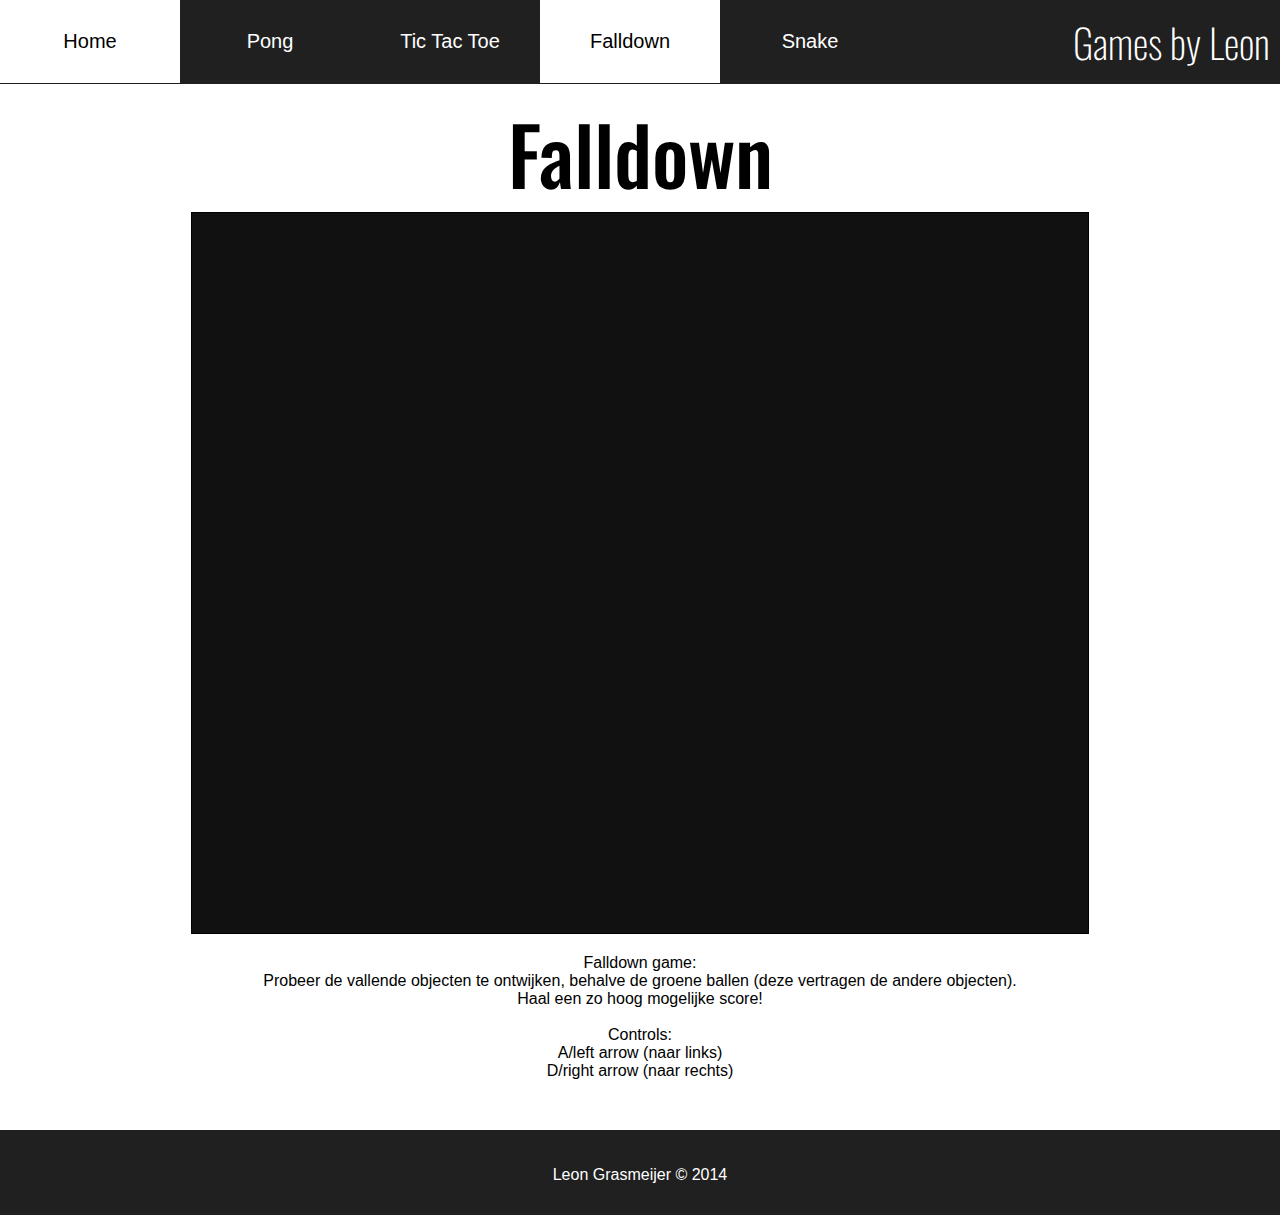
<file: falldown.html>
<html>
	<head>
		<title>Leon Games</title>
		
		<link href='http://fonts.googleapis.com/css?family=Oswald:400,700,300' rel='stylesheet' type='text/css'>
		<link href='http://fonts.googleapis.com/css?family=Open+Sans:400,300' rel='stylesheet' type='text/css'>
		<link rel="shortcut icon" href="images/joystick10.ico">
		<link rel="stylesheet" href="CSS/style.css">
		<link rel="stylesheet" href="CSS/falldown.css">
		<script src="JS/falldown.js"></script>
	</head>

	<body>
		<canvas id="canvas"></canvas>

		<header>
			<h2>Games by Leon</h2>
			<ul>
				<a href=""><li>
				Home
				</li></a><a href="pong.html"><li>
				Pong
				</li></a><a href="tictactoe.html"><li>
				Tic Tac Toe
				</li></a><a href="falldown.html"><li class="current">
				Falldown
				</li></a><a href="snake.html"><li>
				Snake
				</li></a>
			</ul>
		</header>

		<div id="content">
			<h1>Falldown</h1>

			<canvas id="falldown"></canvas>

			<p>
				Falldown game: <br>
				Probeer de vallende objecten te ontwijken, behalve de groene ballen (deze vertragen de andere objecten). <br>
				Haal een zo hoog mogelijke score! <br>
				<br>
				Controls: <br>
				A/left arrow (naar links) <br>
				D/right arrow (naar rechts)
			</p>
		</div>
			
		<footer>
			Leon Grasmeijer &copy; 2014
		</footer>
	</body>
</html>
</file>
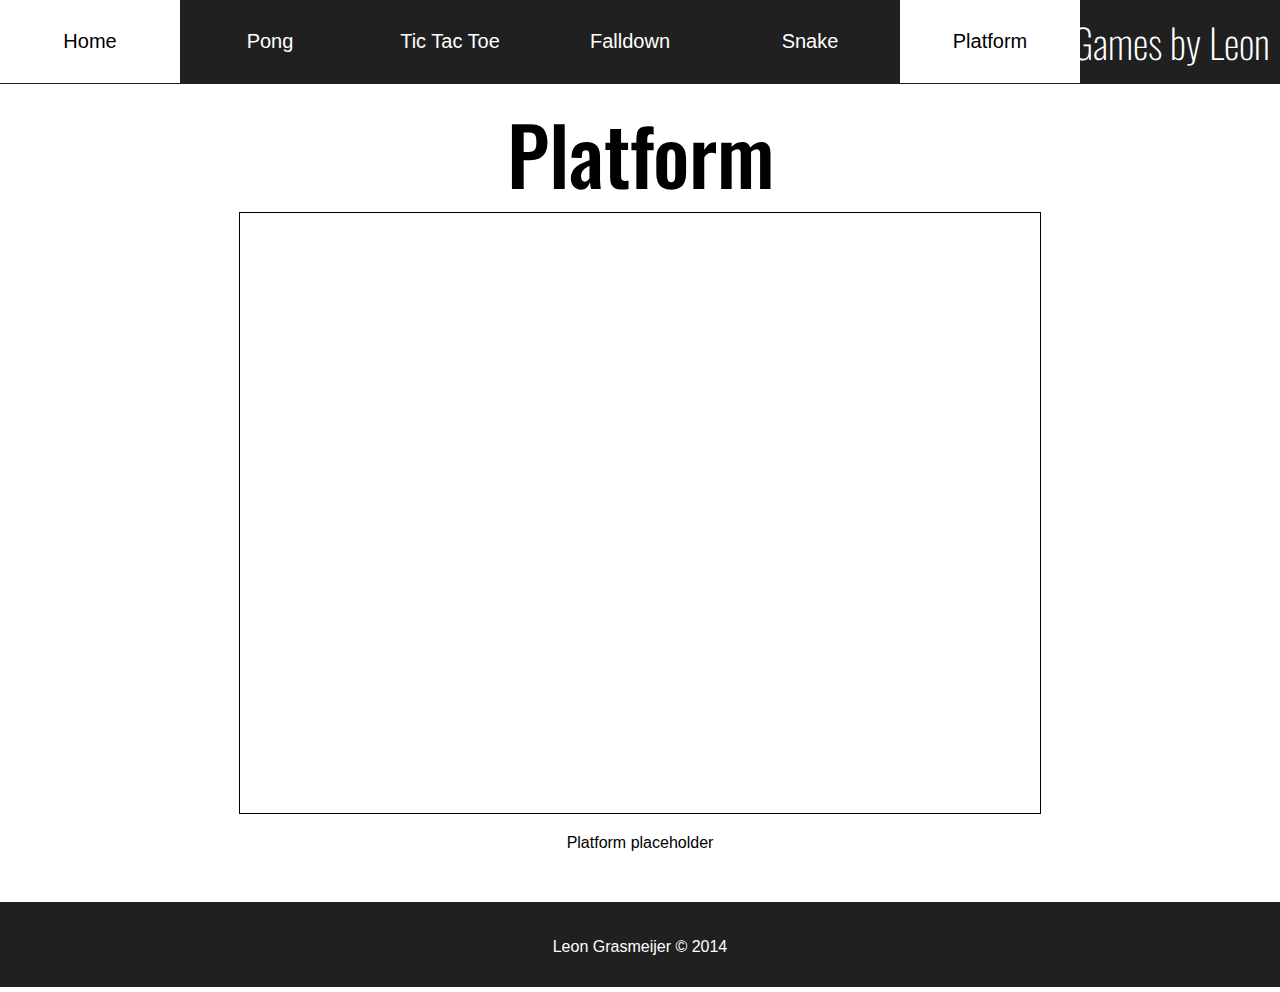
<file: platform.html>
<html>
	<head>
		<title>Leon Games</title>

		<link href='http://fonts.googleapis.com/css?family=Oswald:400,700,300' rel='stylesheet' type='text/css'>
		<link href='http://fonts.googleapis.com/css?family=Open+Sans:400,300' rel='stylesheet' type='text/css'>
		<link rel="shortcut icon" href="images/joystick10.ico">
		<link rel="stylesheet" href="CSS/style.css">
		<link rel="stylesheet" href="CSS/platform.css">

	</head>

	<body>
		<canvas id="canvas"></canvas>

		<header>
			<h2>Games by Leon</h2>
			<ul>
				<a href="index.html"><li>
				Home
				</li></a><a href="pong.html"><li>
				Pong
				</li></a><a href="tictactoe.html"><li>
				Tic Tac Toe
				</li></a><a href="falldown.html"><li>
				Falldown
				</li></a><a href="snake.html"><li>
				Snake
				</li></a><a href="platform.html"><li class="current">
				Platform
				</li></a>
			</ul>
		</header>

		<div id="content">
			<h1>Platform</h1>

			<canvas id="platform"></canvas>

			<p>
				Platform placeholder
			</p>
		</div>

		<footer>Leon Grasmeijer &copy; 2014</footer>
		<script src="JS/terrain.js"></script>
		<script src="JS/platform.js"></script>
	</body>
</html>
</file>
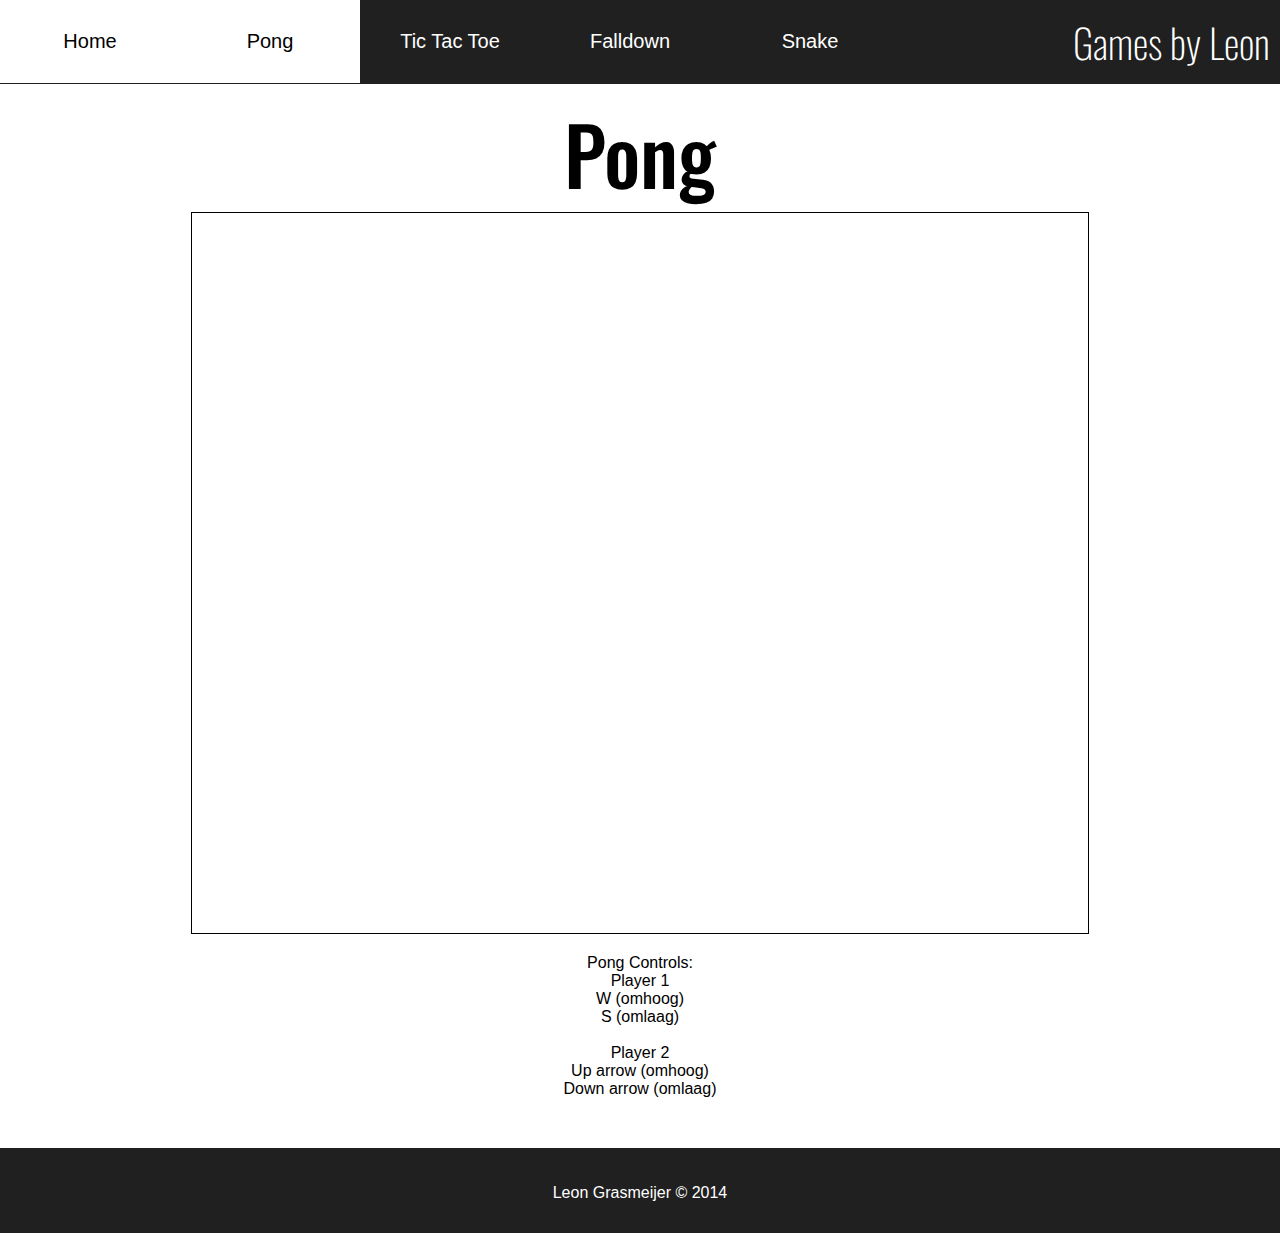
<file: pong.html>
<html>
	<head>
		<title>Leon Games</title>
		
		<link href='http://fonts.googleapis.com/css?family=Oswald:400,700,300' rel='stylesheet' type='text/css'>
		<link href='http://fonts.googleapis.com/css?family=Open+Sans:400,300' rel='stylesheet' type='text/css'>
		<link rel="shortcut icon" href="images/joystick10.ico">
		<link rel="stylesheet" href="CSS/style.css">
		<link rel="stylesheet" href="CSS/pong.css">
		<script src="JS/pong.js"></script>
	</head>

	<body>
		<canvas id="canvas"></canvas>

		<header>
			<h2>Games by Leon</h2>
			<ul>
				<a href="index.html"><li>
				Home
				</li></a><a href="pong.html"><li class="current">
				Pong
				</li></a><a href="tictactoe.html"><li>
				Tic Tac Toe
				</li></a><a href="falldown.html"><li>
				Falldown
				</li></a><a href="snake.html"><li>
				Snake
				</li></a>
			</ul>
		</header>

		<div id="content">
			<h1>Pong</h1>

			<canvas id="pong"></canvas>

			<p>
				Pong Controls: <br>
				Player 1 <br>
				W (omhoog) <br>
				S (omlaag) <br>
				<br>
				Player 2 <br>
				Up arrow (omhoog) <br>
				Down arrow (omlaag)
			</p>
		</div>
			
		<footer>
			Leon Grasmeijer &copy; 2014
		</footer>
	</body>
</html>
</file>
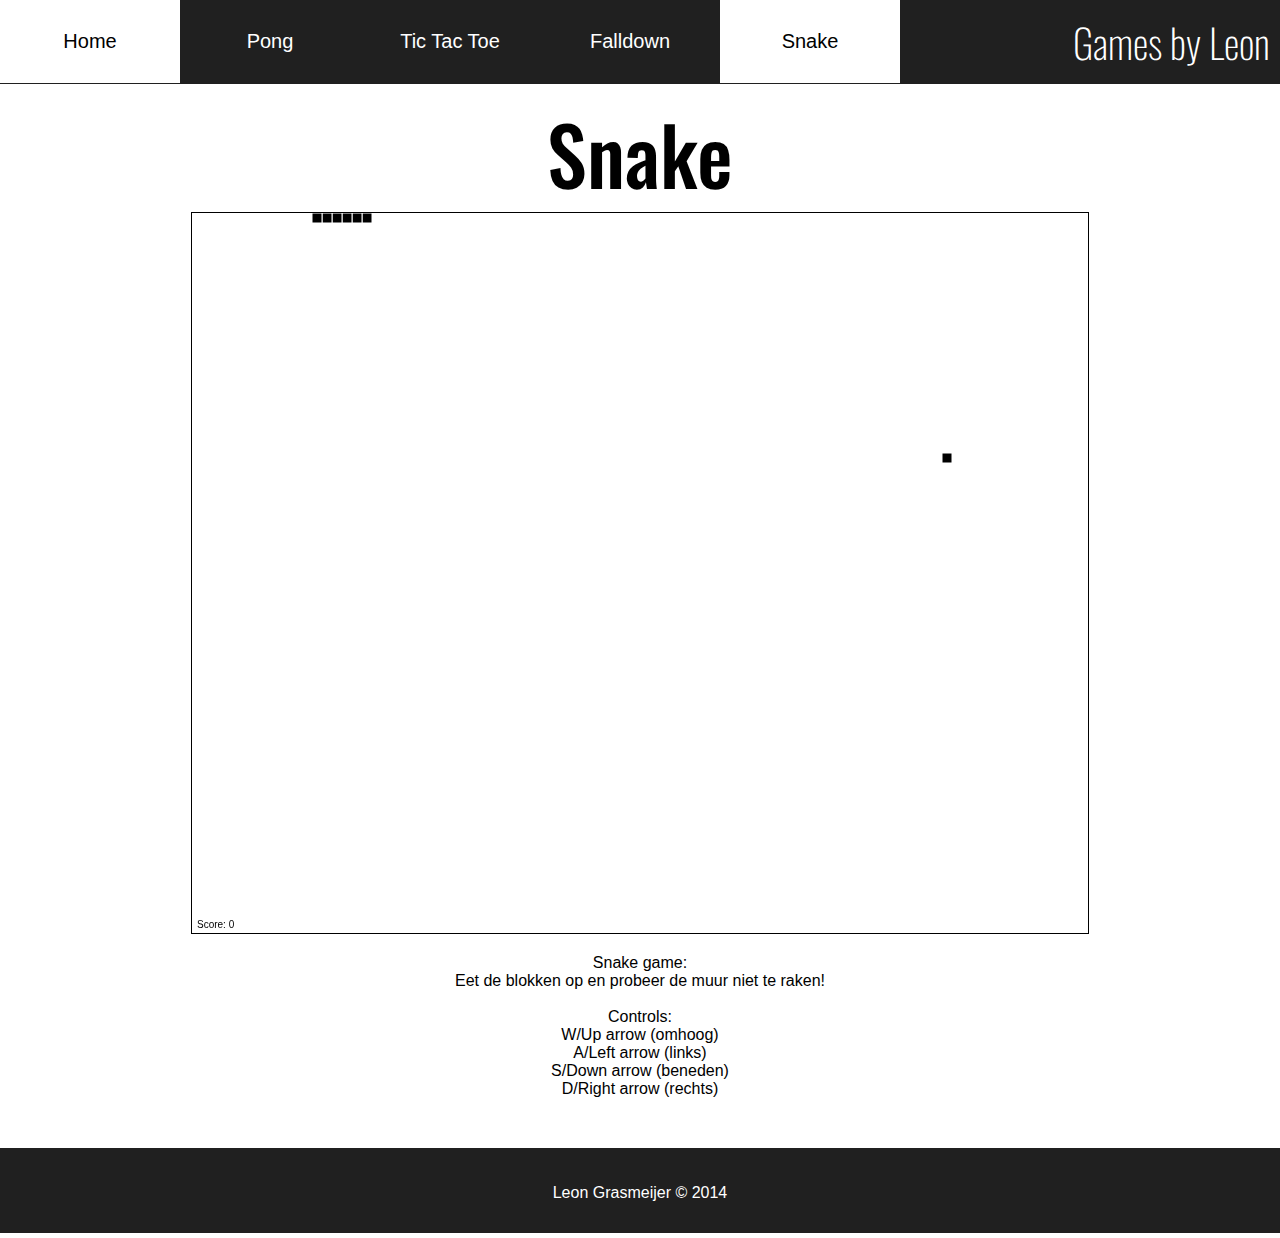
<file: snake.html>
<html>
	<head>
		<title>Leon Games</title>
		
		<link href='http://fonts.googleapis.com/css?family=Oswald:400,700,300' rel='stylesheet' type='text/css'>
		<link href='http://fonts.googleapis.com/css?family=Open+Sans:400,300' rel='stylesheet' type='text/css'>
		<link rel="shortcut icon" href="images/joystick10.ico">
		<link rel="stylesheet" href="CSS/style.css">
		<link rel="stylesheet" href="CSS/snake.css">
		<script src="JS/snake.js"></script>
	</head>

	<body>
		<header>
			<h2>Games by Leon</h2>
			<ul>
				<a href="index.html"><li>
				Home
				</li></a><a href="pong.html"><li>
				Pong
				</li></a><a href="tictactoe.html"><li>
				Tic Tac Toe
				</li></a><a href="falldown.html"><li>
				Falldown
				</li></a><a href="snake.html"><li class="current">
				Snake
				</li></a>
			</ul>
		</header>

		<div id="content">
			<h1>Snake</h1>
			
			<canvas id="snake"></canvas>

			<p>
				Snake game: <br>
				Eet de blokken op en probeer de muur niet te raken! <br>
				<br>
				Controls: <br>
				W/Up arrow (omhoog) <br>
				A/Left arrow (links) <br>
				S/Down arrow (beneden) <br>
				D/Right arrow (rechts)
			</p>
		</div>
			
		<footer>
			Leon Grasmeijer &copy; 2014
		</footer>
	</body>
</html>
</file>
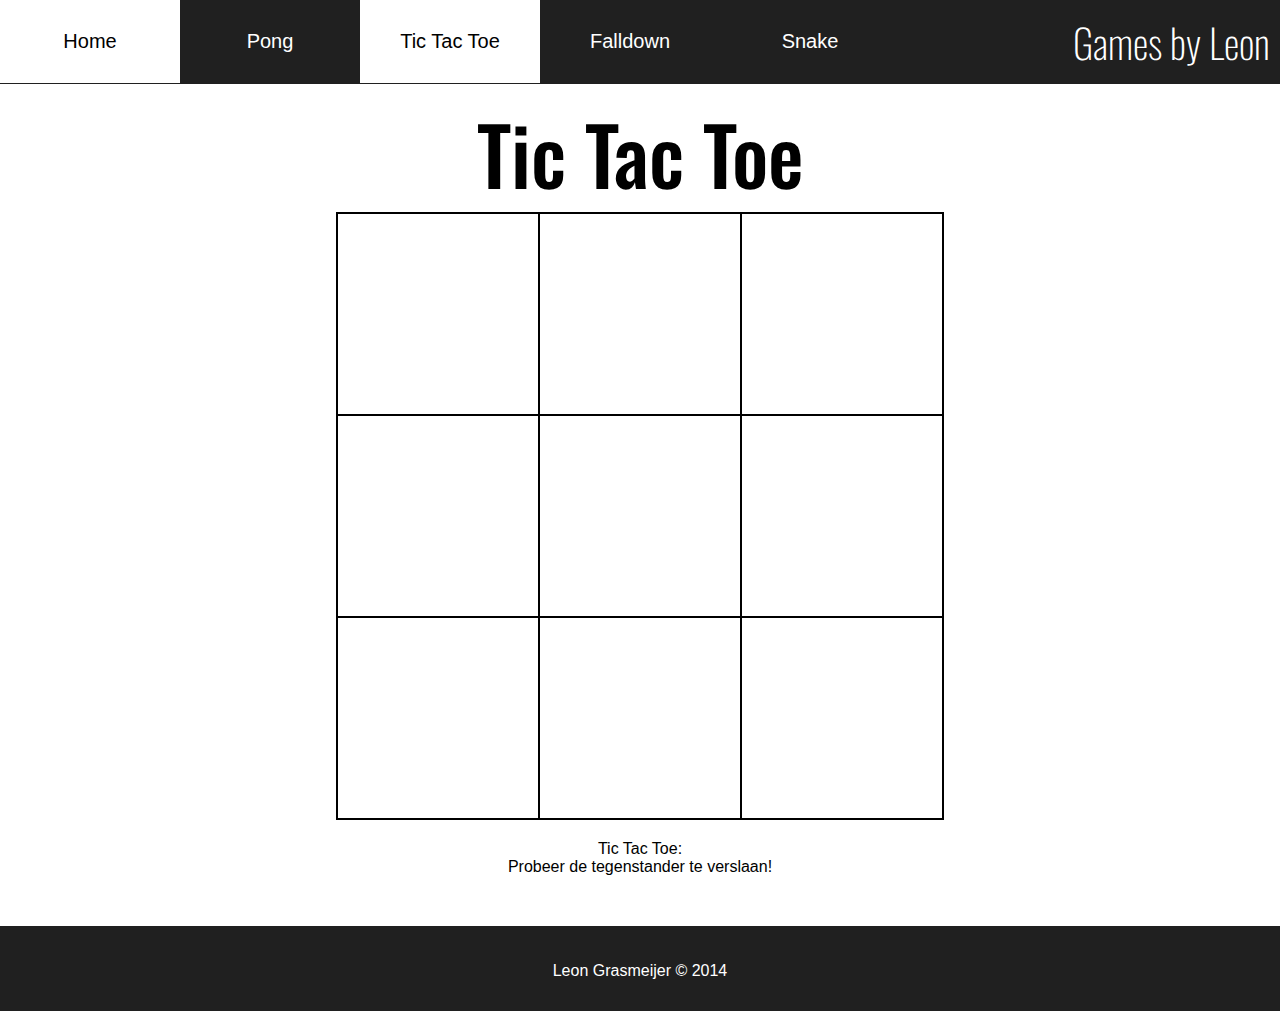
<file: tictactoe.html>
<html>
	<head>
		<title>Leon Games</title>
		
		<link href='http://fonts.googleapis.com/css?family=Oswald:400,700,300' rel='stylesheet' type='text/css'>
		<link href='http://fonts.googleapis.com/css?family=Open+Sans:400,300' rel='stylesheet' type='text/css'>
		<link rel="shortcut icon" href="images/joystick10.ico">
		<link rel="stylesheet" href="CSS/style.css">
		<link rel="stylesheet" href="CSS/tictactoe.css">
		<script src="JS/tictactoe.js"></script>
	</head>

	<body>
		<header>
			<h2>Games by Leon</h2>
			<ul>
				<a href="index.html"><li>
				Home
				</li></a><a href="pong.html"><li>
				Pong
				</li></a><a href="tictactoe.html"><li class="current">
				Tic Tac Toe
				</li></a><a href="falldown.html"><li>
				Falldown
				</li></a><a href="snake.html"><li>
				Snake
				</li></a>
			</ul>
		</header>

		<div id="content">
			<h1>Tic Tac Toe</h1>
			
			<div id="center">
				<div id="reset">
					<h1 id="gameOverText"></h1>
					<h2 id="resetButton">reset?</h2>
				</div>
			</div>

			<div id="tictactoe">
				<div class="block block0">
				</div><div class="block block1">
				</div><div class="block block2">
				</div><div class="block block3">
				</div><div class="block block4">
				</div><div class="block block5">
				</div><div class="block block6">
				</div><div class="block block7">
				</div><div class="block block8">
				</div>
        	</div>

        	<p>
        		Tic Tac Toe: <br>
        		Probeer de tegenstander te verslaan!
        	</p>
		</div>
			
		<footer>
			Leon Grasmeijer &copy; 2014
		</footer>
	</body>
</html>
</file>
<file: CSS/style.css>
html, body, div, span, applet, object, iframe,
h1, h2, h3, h4, h5, h6, p, blockquote, pre,
a, abbr, acronym, address, big, cite, code,
del, dfn, em, img, ins, kbd, q, s, samp,
small, strike, strong, sub, sup, tt, var,
b, u, i, center,
dl, dt, dd, ol, ul, li,
fieldset, form, label, legend,
table, caption, tbody, tfoot, thead, tr, th, td,
article, aside, canvas, details, embed, 
figure, figcaption, footer, header, hgroup, 
menu, nav, output, ruby, section, summary,
time, mark, audio, video {
	margin: 0;
	padding: 0;
	border: 0;
	font-size: 100%;
	font: inherit;
	vertical-align: baseline;
}

body, html {
	width: 100%;
	height: 100%;
	font-family: "HelveticaNeue-Light", "Helvetica Neue Light", "Helvetica Neue", Helvetica, Arial, "Lucida Grande", sans-serif;
}

#canvas {
	position: absolute;
	z-index: -1;
}

header {
	height: 84px;
	background: #202020;
}

header h2 {
	color: white;
	font-size: 40px;
	line-height: 65px;
	font-family: 'Oswald';
	font-weight: 100;

	padding: 10px;
	margin-right: 0;
	display: inline-block;
	float: right;
}

header ul {
	list-style: none;
	text-align: center;
	
	display: inline;
	position: absolute;
}

header ul li {
	display: inline-block;

	color: white;
	font-size: 20px;
	
	width: 120px;
	padding: 30px;
}

.current {
	background: white;
	color: black;
}

header ul li:hover {
	background: white;
	color: black;
	cursor: pointer;
}

#content {
	min-height: 500px;
}

#content h1 {
	text-align: center;

	font-size: 80px;
	font-family: 'Oswald';
	font-weight: 500;

	padding-top: 20px;
}

.game {
	background-color: #202020;
	width: 90%;
	margin: 40px auto;
	padding: 20px;

	color: white;
}

.game h3 {
	float: right;
	font-size: 55px;
	font-family: 'Oswald'
}

.game p {
	float: right;
	width: 200px;
}

footer {
	text-align: center;

	height: 85px;
	background: #202020;

	color: white;
	line-height: 90px;
}
</file>
<file: CSS/falldown.css>
#content h1 {
	padding-top: 10px;
}

#falldown {
	padding-left: 0;
    padding-right: 0;
    margin-left: auto;
    margin-right: auto;
    display: block;

    border: 1px solid black;

    background:#111;
}

p {
	text-align: center;

	margin: 20px 0 50px 0;
}
</file>
<file: CSS/platform.css>
#content h1 {
	padding-top: 10px;
}

#platform {
	padding-left: 0;
    padding-right: 0;
    margin-left: auto;
    margin-right: auto;
    display: block;
    border: 1px solid black;
}

p {
	text-align: center;
	margin: 20px 0 50px 0;
}
</file>
<file: CSS/pong.css>
#content h1 {
	padding-top: 10px;
}

#pong {
	padding-left: 0;
    padding-right: 0;
    margin-left: auto;
    margin-right: auto;
    display: block;

    border: 1px solid black;
}

p {
	text-align: center;

	margin: 20px 0 50px 0;
}
</file>
<file: CSS/snake.css>
#content h1 {
	padding-top: 10px;
}

#snake {
	padding-left: 0;
    padding-right: 0;
    margin-left: auto;
    margin-right: auto;
    display: block;

    border: 1px solid black;
}

p {
	text-align: center;

	margin: 20px 0 50px 0;
}
</file>
<file: CSS/tictactoe.css>
#content h1 {
	padding-top: 10px;
}

#tictactoe {
	padding-left: 0;
    padding-right: 0;
    margin-left: auto;
    margin-right: auto;
    display: block;

    border: 1px solid black;
    width: 606px;
}

#center {
	position: absolute;
	left: 50%;
    pointer-events:none;
}

#reset {
	padding-left: 0;
    padding-right: 0;
    margin-left: auto;
    margin-right: auto;
    display: block;

    border: 1px solid black;
    width: 606px;
    height: 606px;
    position: relative;
    left: -50%;
    pointer-events:none;
    transition: background-color 1s;
}

#reset h1 {
	margin-top: 100px;
	color: white;
}

#resetButton {

	padding-left: 0;
    padding-right: 0;
    margin-left: auto;
    margin-right: auto;
    margin-top: 30px;
    display: block;

	border: 1px solid black;
	border-radius: 10px;

	width: 150px;
	height: 80px;

	font-size: 50px;
	font-family: 'oswald';
	text-align: center;
	color: white;

	background-color: rgba(102, 102, 102, 0.5);
	cursor: pointer;
	pointer-events: all;

	display: none;
}

p {
	text-align: center;

	margin: 20px 0 50px 0;
}

.block {
	width: 200px;
	height: 200px;

	border: 1px solid black;

	display: inline-block;

	transition: background-color 0.2s;
}
</file>
